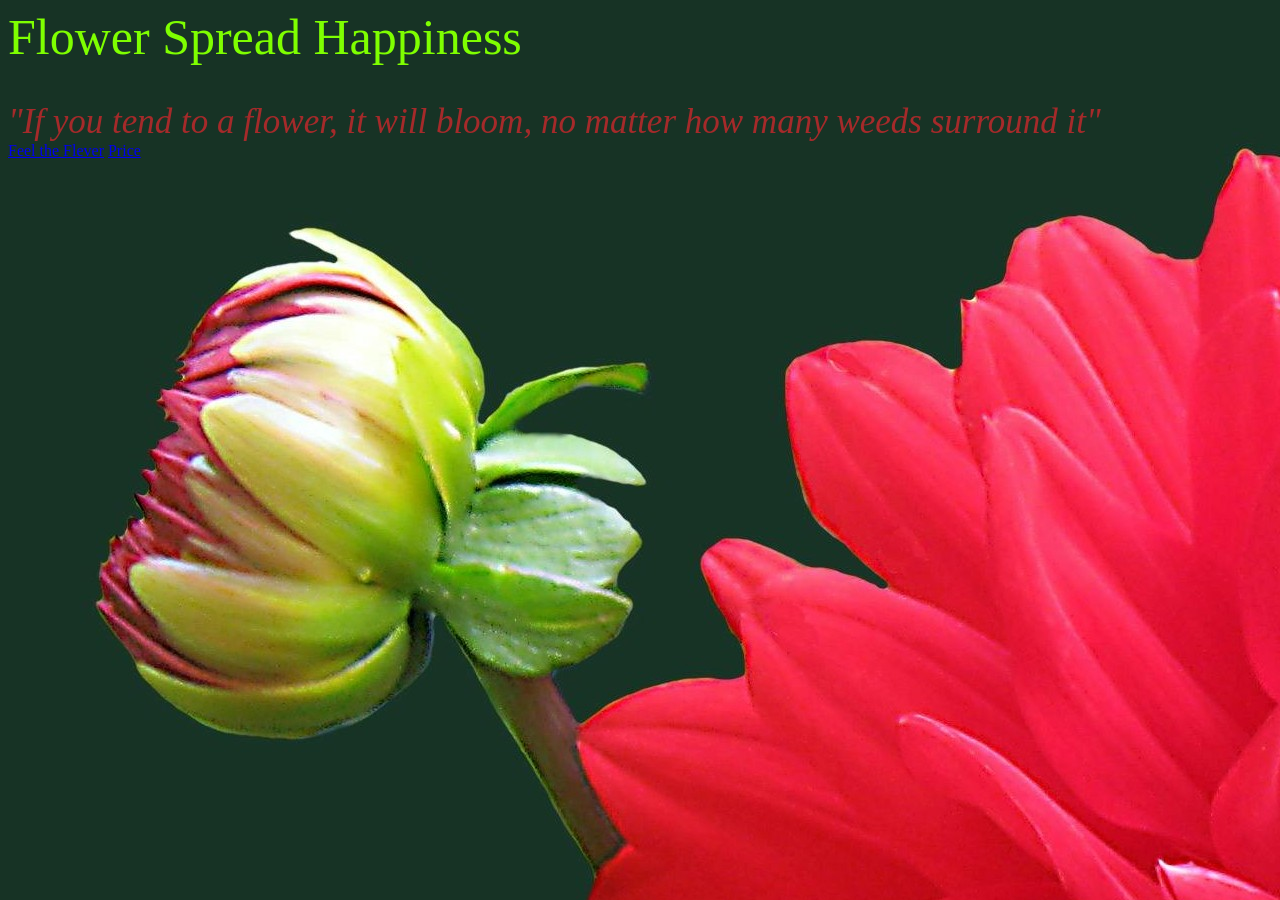
<file: back/attachment.html>
<!DOCTYPE html>
<html lang="en">

<head>
    <meta charset="UTF-8">
    <meta name="viewport" content="width=device-width, initial-scale=1.0">
    <link rel="shortcut icon" href="../public/favicon.ico" type="image/x-icon">
    <link rel="stylesheet" href="../css/sty.css">
    <title>Fragrance</title>
</head>

<body background="../public/Dalia.jpg">


    <section>

        <div id="box">Flower Spread Happiness</div>
        <br>
        <br>
        <div id="ball"> "If you tend to a flower, it will bloom, no matter how many weeds surround it"</div>

    </section>


    <a href="../index.html"> Feel the Flever</a>
    <a href="../back/table.html">Price</a>
</body>

</html>
</file>
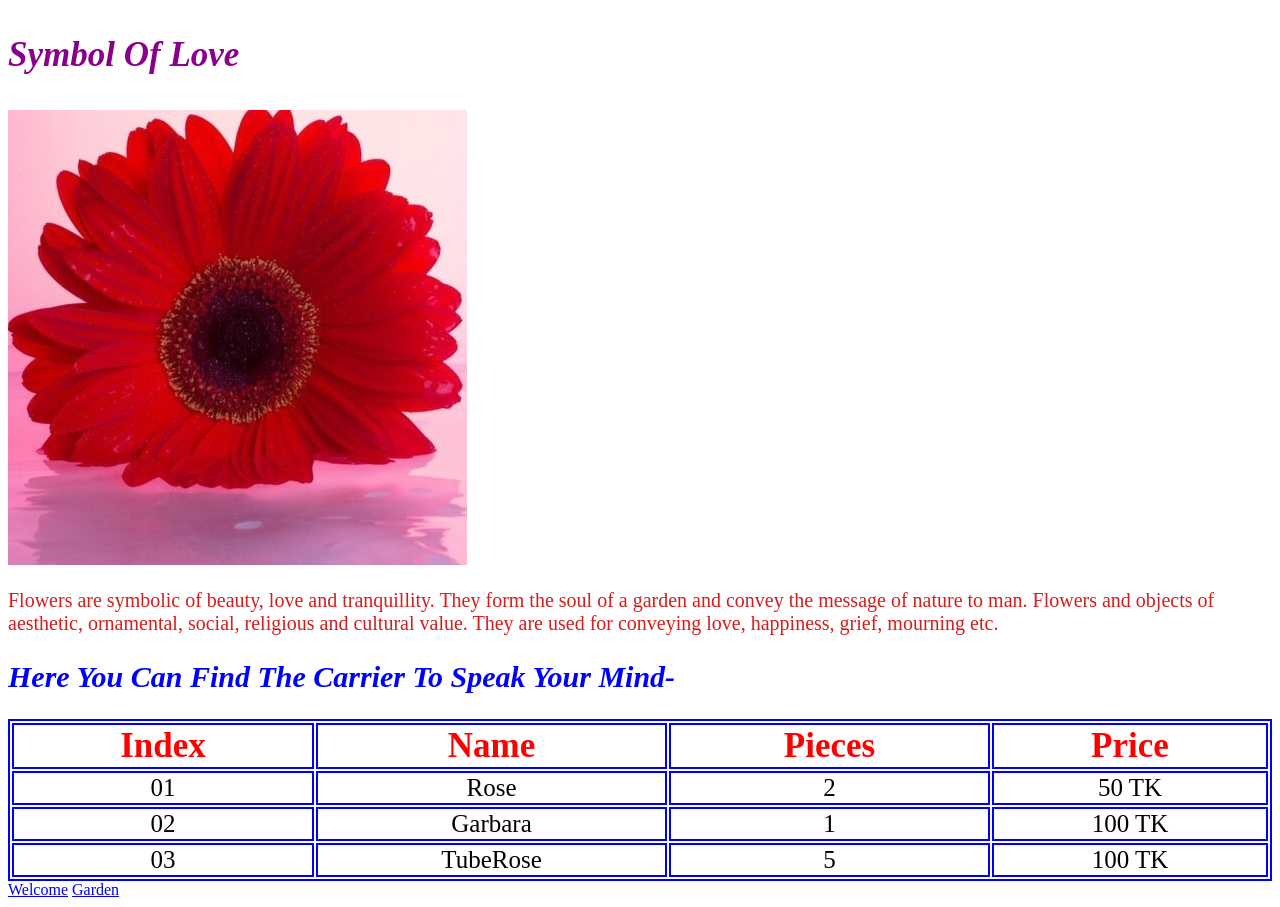
<file: back/table.html>
<!DOCTYPE html>
<html lang="en">

<head>
    <meta charset="UTF-8">
    <meta name="viewport" content="width=device-width, initial-scale=1.
    0">
    <link rel="shortcut icon" href="../public/favicon.ico" type="image/x-icon">
    <link rel="stylesheet" href="../css/sty.css">
    <title>Price</title>
</head>

<body>
    <article>
        <h3>Symbol Of Love</h3>
        <img src="../public/gerbera-flowers_1112-1917.jpg" alt="">
        <p>Flowers are symbolic of beauty, love and tranquillity. They form the soul of a garden and convey the message
            of nature
            to man. Flowers and objects of aesthetic, ornamental, social, religious and cultural value. They are used
            for conveying
            love, happiness, grief, mourning etc.</p>
    </article>

    <main>
        <div>
            <h2> Here You Can Find The Carrier To Speak Your Mind-</h2>
            <table class="FL">
                <tr>
                    <th>Index</th>
                    <th>Name</th>
                    <th>Pieces</th>
                    <th>Price</th>
                </tr>
                <tr>
                    <td>01</td>
                    <td>Rose</td>
                    <td>2</td>
                    <td>50 TK</td>
                </tr>
                <tr>
                    <td>02</td>
                    <td>Garbara</td>
                    <td>1</td>
                    <td>100 TK</td>
                </tr>
                <tr>
                    <td>03</td>
                    <td>TubeRose</td>
                    <td>5</td>
                    <td>100 TK</td>
                </tr>
            </table>
        </div>
    </main>
    <a href="../index.html">Welcome</a>
    <a href="./attachment.html">Garden</a>
</body>

</html>
</file>
<file: css/sty.css>
h1 {
     color: rgb(237, 51, 116);
     background-color: rgb(135, 240, 55);
     font-size: 50px;
     height: 60px;
     width: 280px;
     margin: 2pc;
     border-style: dotted;

 }

 #title {
     color: rgb(72, 25, 190);
     font-style: italic;
 }

 #flower {
     width: 200px;
     height: 300px;
 }

 #box {
     font-size: 50px;
     color: chartreuse;
 }

 #ball {
     font-style: italic;
     font-size: 35px;
     color: brown;
 }

 h2 {
     font-size: 30px;
     color: blue;
     font-style: italic;
 }

 .FL th {
     font-size: 35px;
     color: red;
 }

 .FL td {
     font-size: 25px;
 }

 table,
 th,
 td {
     border: 2px solid;
     border-color: blue;
     text-align: center;
 }

 .FL {
     width: 100%;
 }

 h3 {
     font-size: 35px;
     color: darkmagenta;
     font-style: italic;
 }
 p{
    font-size: 20px;
    color: rgb(213, 29, 29);
 }
</file>
